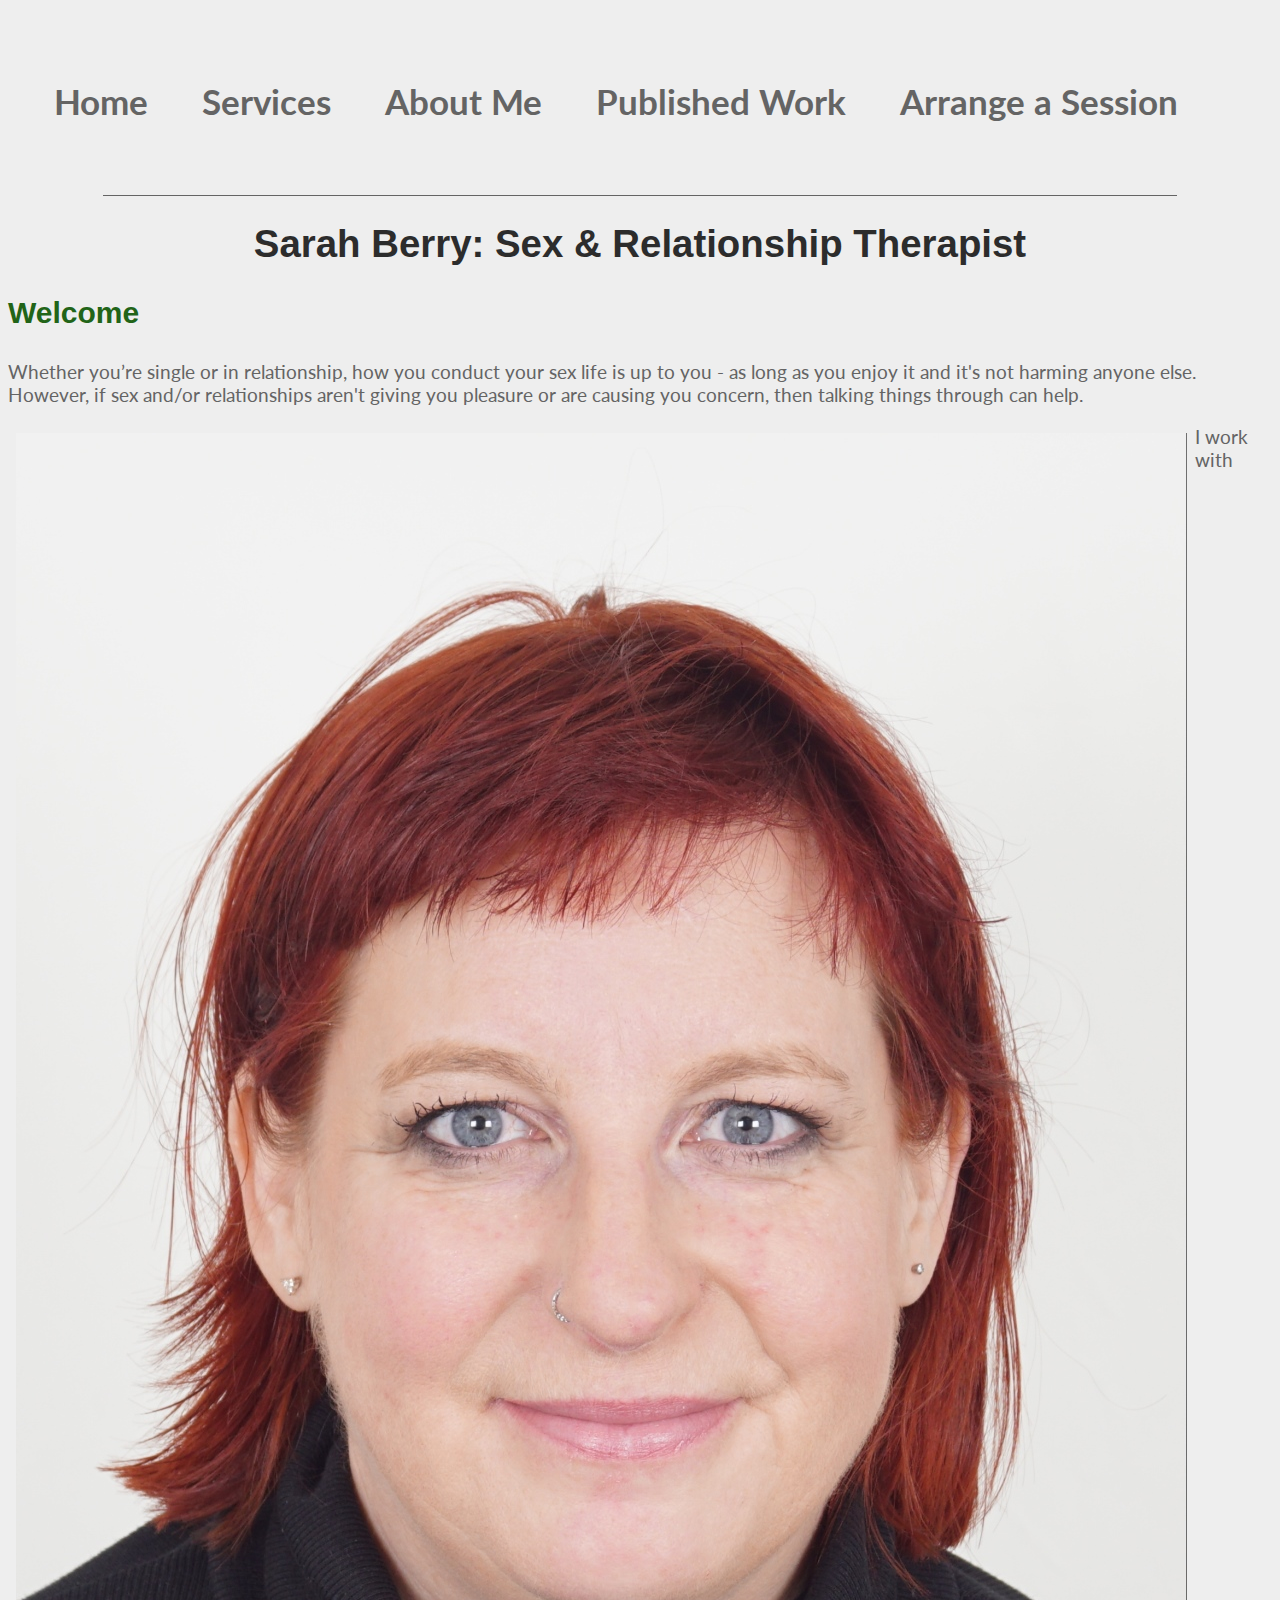
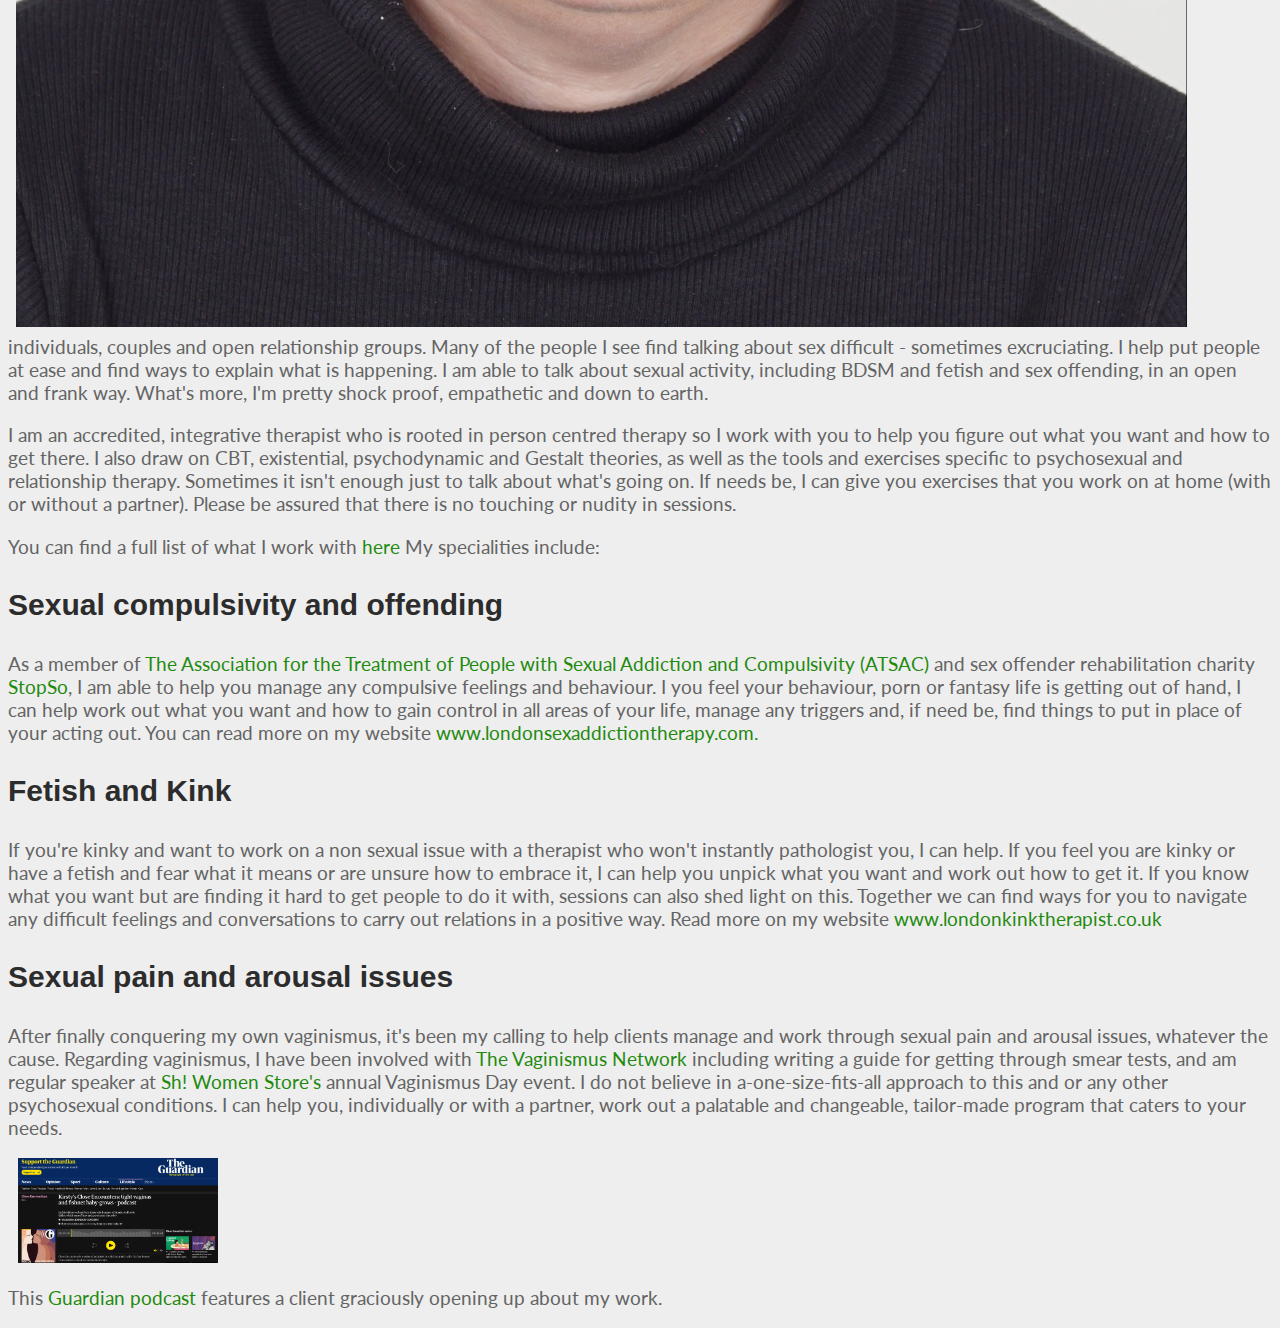
<file: index.html>
<!DOCTYPE html>
<html xmlns="http://www.w3.org/1999/xhtml" lang="en">
<head>
	<title>Sarah Berry: Sex &amp; Relationship Therapist - Sarah Berry: Sex &amp; Relationship therapist</title>
	<meta name="viewport" content="width=device-width, initial-scale=1"> 
	<meta name="description" content="Sarah Berry is a warm, down to earth, qualified sex &amp; relationship therapist. She offers low cost therapy to individuals and couples.  She is kink aware and can work with CBT, psychodynamically and existentially" />
	<meta name="keywords" content="Sarah Berry, sex therapy, relationship therapy, CBT, psychodynamic, person centred, Wimpole Street, Islington, compulsivity, sex addiction, kink, fetish" />
	<meta http-equiv="Content-Type" content="text/html; charset=utf-8" />

	<link rel="stylesheet" href="https://cdn.jsdelivr.net/npm/bootstrap@5.2.3/dist/css/bootstrap.min.css" integrity="sha384-rbsA2VBKQhggwzxH7pPCaAqO46MgnOM80zW1RWuH61DGLwZJEdK2Kadq2F9CUG65" crossorigin="anonymous">
	<link rel="stylesheet" type="text/css" href="css/style.css"/>
	<link rel="preconnect" href="https://fonts.googleapis.com">
	<link rel="preconnect" href="https://fonts.gstatic.com" crossorigin>
	<link href="https://fonts.googleapis.com/css2?family=Lato&display=swap" rel="stylesheet">
	
	
</head>
	
<body>

	  <!-- fixed header -->

	<div class="container-lg" id="home">

		<header class="header">

			<nav class="navbar">
			<ul class="nav-menu mb-0">
				<li class="nav-item">
				<a href="index.html" class="nav-text "><h4>Home</h4></a>
				</li>
				<li class="nav-item">
				<a href="services.html"  class="nav-text "><h4>Services</h4></a>
				</li>
				<li class="nav-item">
				<a href="about.html"  class="nav-text "><h4>About Me</h4></a>
				</li>
				<li class="nav-item">
				<a href="published.html"  class="nav-text "><h4>Published Work</h4></a>
				</li>
				<li class="nav-item">
				<a href="contact.html"  class="nav-text "><h4>Arrange a Session</h4></a>
				</li>
			</ul>
			<div class="hamburger">
				<span class="bar"></span>
				<span class="bar"></span>
				<span class="bar"></span>
			</div>
			</nav>
		</header>

	  <!-- end of fixed header -->

	  <div class="divider"></div>

	  <!-- home section -->
		<section class="home">
			<div>
				<h1 class="main-title m-5">Sarah Berry: Sex & Relationship Therapist</h1>
			</div>
			<div>
				<div>
					<h3 class="page-intro my-3">Welcome</h4>
				</div>
				<p>Whether you’re single or in relationship, how you conduct your sex life is up to you - as long as you enjoy it and it's not harming anyone else. 
					However, if sex and/or relationships aren't giving you pleasure or are causing you concern, then talking things through can help.
				</p>
				<div>
					<div class="col-5 col-sm-4 col-md-3 col-lg-2">
						<img src="img/sarah-berry.jpg" alt="Sarah Berry" class="img-fluid self-photo">
					</div>
					<!-- <div class="px-3"> -->
						<p class="p-1">
							I work with individuals, couples and open relationship groups. Many of the people I see find talking about sex difficult -
							 sometimes excruciating. I help put people at ease and find ways to explain what is happening. I am able to talk about sexual activity, 
							 including BDSM and fetish and sex offending, in an open and frank way. What's more, I'm pretty shock proof, empathetic and down to earth.
						</p>
						<p>
							I am an accredited, integrative therapist who is rooted in person centred therapy so I work with you to help you figure out what you want and 
							how to get there. I also draw on CBT, existential, psychodynamic and Gestalt theories, as well as the tools and exercises specific to psychosexual 
							and relationship therapy. Sometimes it isn't enough just to talk about what's going on. If needs be, I can give you exercises that you work on at 
							home (with or without a partner). Please be assured that there is no touching or nudity in sessions.
						</p>
					<!-- </div> -->
				</div>
				<div class="my-5 main-text">
					<p>
						You can find a full list of what I work with <a href="services.html">here</a> My specialities include:
					</p>
				</div>
				<div class="main-text">
					<h3 class="sub-title">Sexual compulsivity and offending</h3>
					<p>As a member of <a href="" target="_blank">The Association for the Treatment of People with Sexual Addiction and Compulsivity (ATSAC)</a> 
						and sex offender rehabilitation charity <a href="https://stopso.org.uk/" target="_blank">StopSo</a>, I am able to help you manage any compulsive feelings and behaviour. I you feel your behaviour, 
						porn or fantasy life is getting out of hand, I can help work out what you want and how to gain control in all areas of your life, manage any triggers and, if need be, 
						find things to put in place of your acting out. You can read more on my website <a href="https://londonsexaddictiontherapy.com" target="_blank">www.londonsexaddictiontherapy.com.</a> </p>
				</div>
				<div class="main-text my-5">
					<h3 class="sub-title">Fetish and Kink</h3>
					<p>If you're kinky and want to work on a non sexual issue with a therapist who won't instantly pathologist you, I can help. If you feel you are kinky or have a fetish and fear what it means or 
						are unsure how to embrace it, I can help you unpick what you want and work out how to get it. If you know what you want but are finding it hard to get people to do it with, sessions can also shed 
						light on this. Together we can find ways for you to navigate any difficult feelings and conversations to carry out relations in a positive way. Read more on my website <a href="https:londonkinktherapist.co.uk" target="_blank">www.londonkinktherapist.co.uk</a></p>
				</div>
				<div class="main-text my-5">
					<h3 class="sub-title">Sexual pain and arousal issues</h3>
					<p>After finally conquering my own vaginismus, it's been my calling to help clients manage and work through sexual pain and arousal issues, whatever the cause. Regarding vaginismus, I have been involved with 
						<a href="https://thevaginismusnetwork.com/" target="_blank">The Vaginismus Network</a> including writing a guide for getting through smear tests, and am regular speaker at <a href="https://sh-womenstore.com/" target="_blank">Sh! Women Store's</a> annual Vaginismus Day event. I do not believe in a-one-size-fits-all approach 
						to this and or any other psychosexual conditions. I can help you, individually or with a partner, work out a palatable and changeable, tailor-made program that caters to your needs. 
					</p>
					<div class="d-flex justify-content-center my-3">
						<a href="https://www.theguardian.com/lifeandstyle/audio/2016/jul/19/tight-vaginas-close-encounters-sex-podcast?CMP=Share_iOSApp_Other" target="_blank"><img src="img/guardian.png" class="guardian-img"/></a>
					</div>
					<p>
						This <a href="https://www.theguardian.com/lifeandstyle/audio/2016/jul/19/tight-vaginas-close-encounters-sex-podcast?CMP=Share_iOSApp_Other" target="_blank">Guardian podcast</a>
						features a client graciously opening up about my work.
					</p>
				</div>
			</div>

		</section>

	</div>


	<script src="https://cdn.jsdelivr.net/npm/bootstrap@5.2.3/dist/js/bootstrap.bundle.min.js" integrity="sha384-kenU1KFdBIe4zVF0s0G1M5b4hcpxyD9F7jL+jjXkk+Q2h455rYXK/7HAuoJl+0I4" crossorigin="anonymous"></script>
	<script type="text/javascript" src="index.js"></script>
	<script>
	(function(i,s,o,g,r,a,m){i['GoogleAnalyticsObject']=r;i[r]=i[r]||function(){
	(i[r].q=i[r].q||[]).push(arguments)},i[r].l=1*new Date();a=s.createElement(o),
	m=s.getElementsByTagName(o)[0];a.async=1;a.src=g;m.parentNode.insertBefore(a,m)
	})(window,document,'script','//www.google-analytics.com/analytics.js','ga');

	ga('create', 'UA-10064736-28', 'sarahberrytherapy.co.uk');
	ga('send', 'pageview');

	</script>
</body>
</html>
</file>
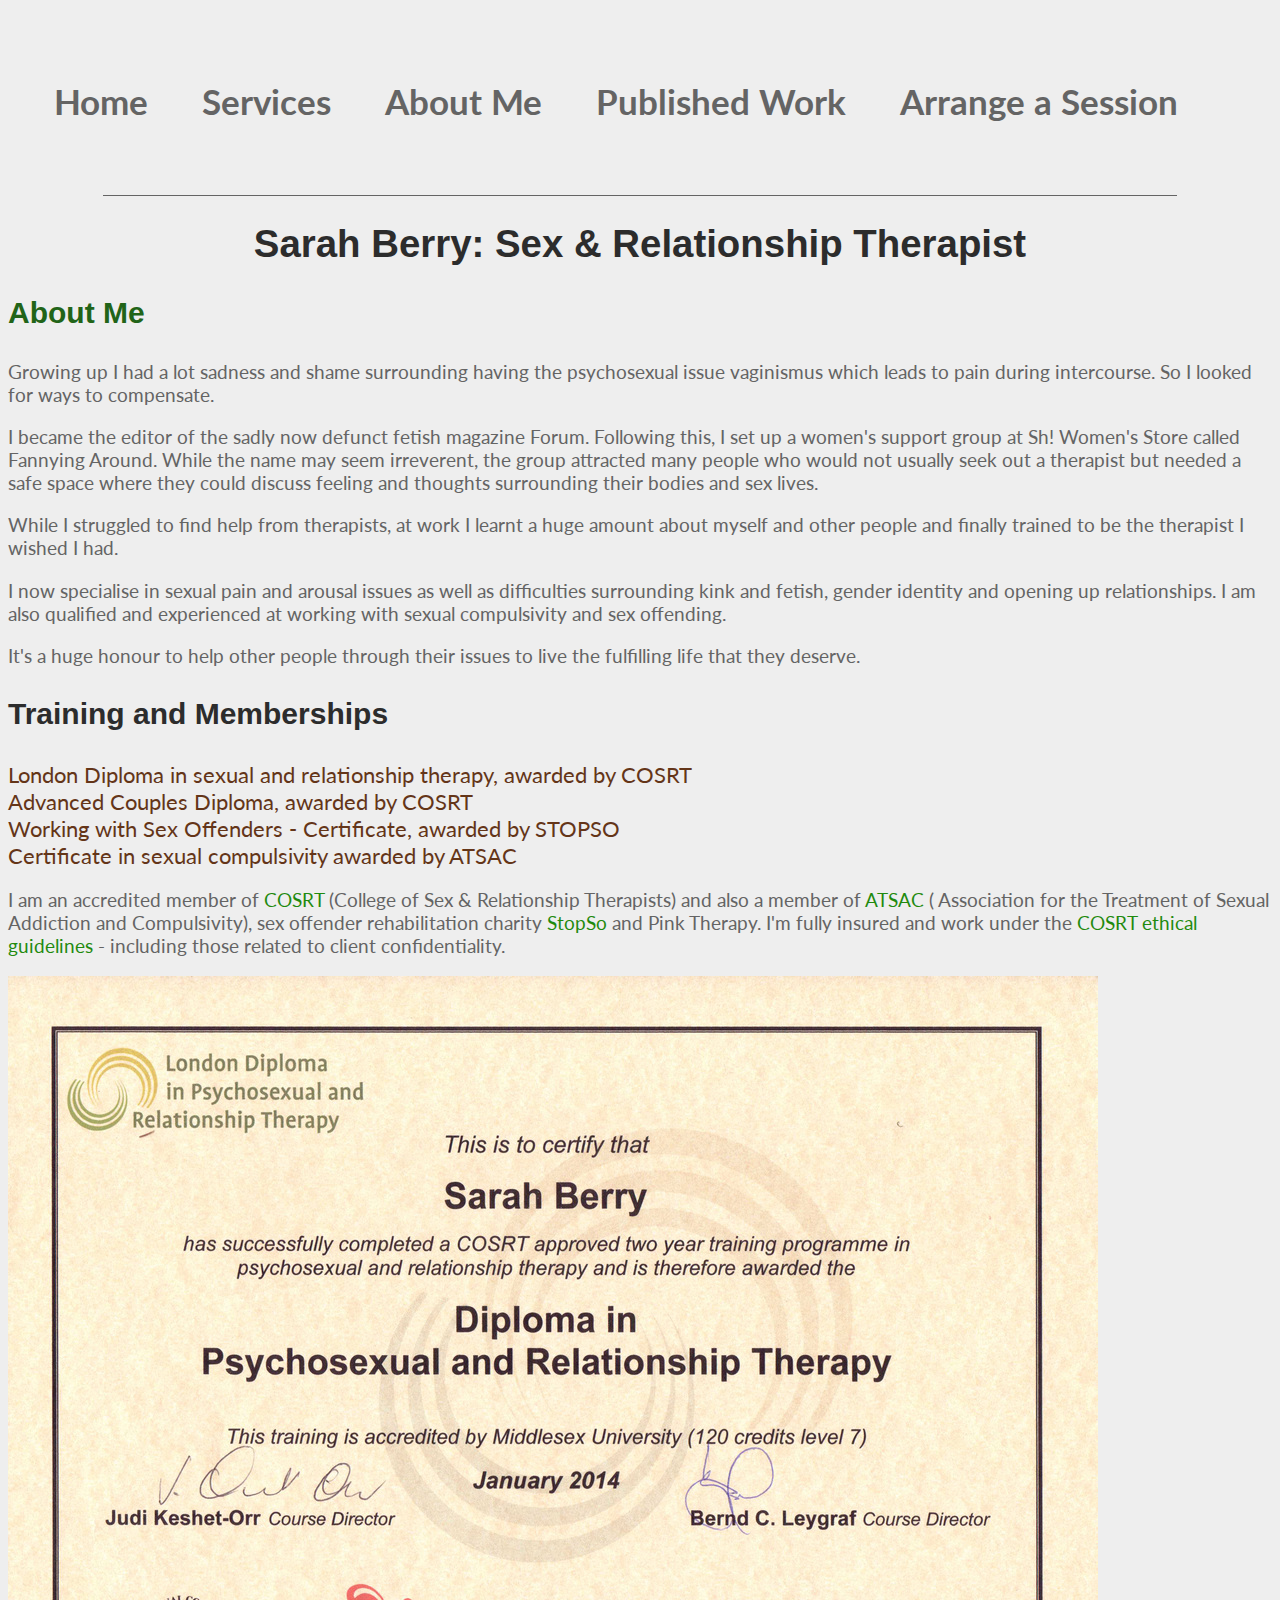
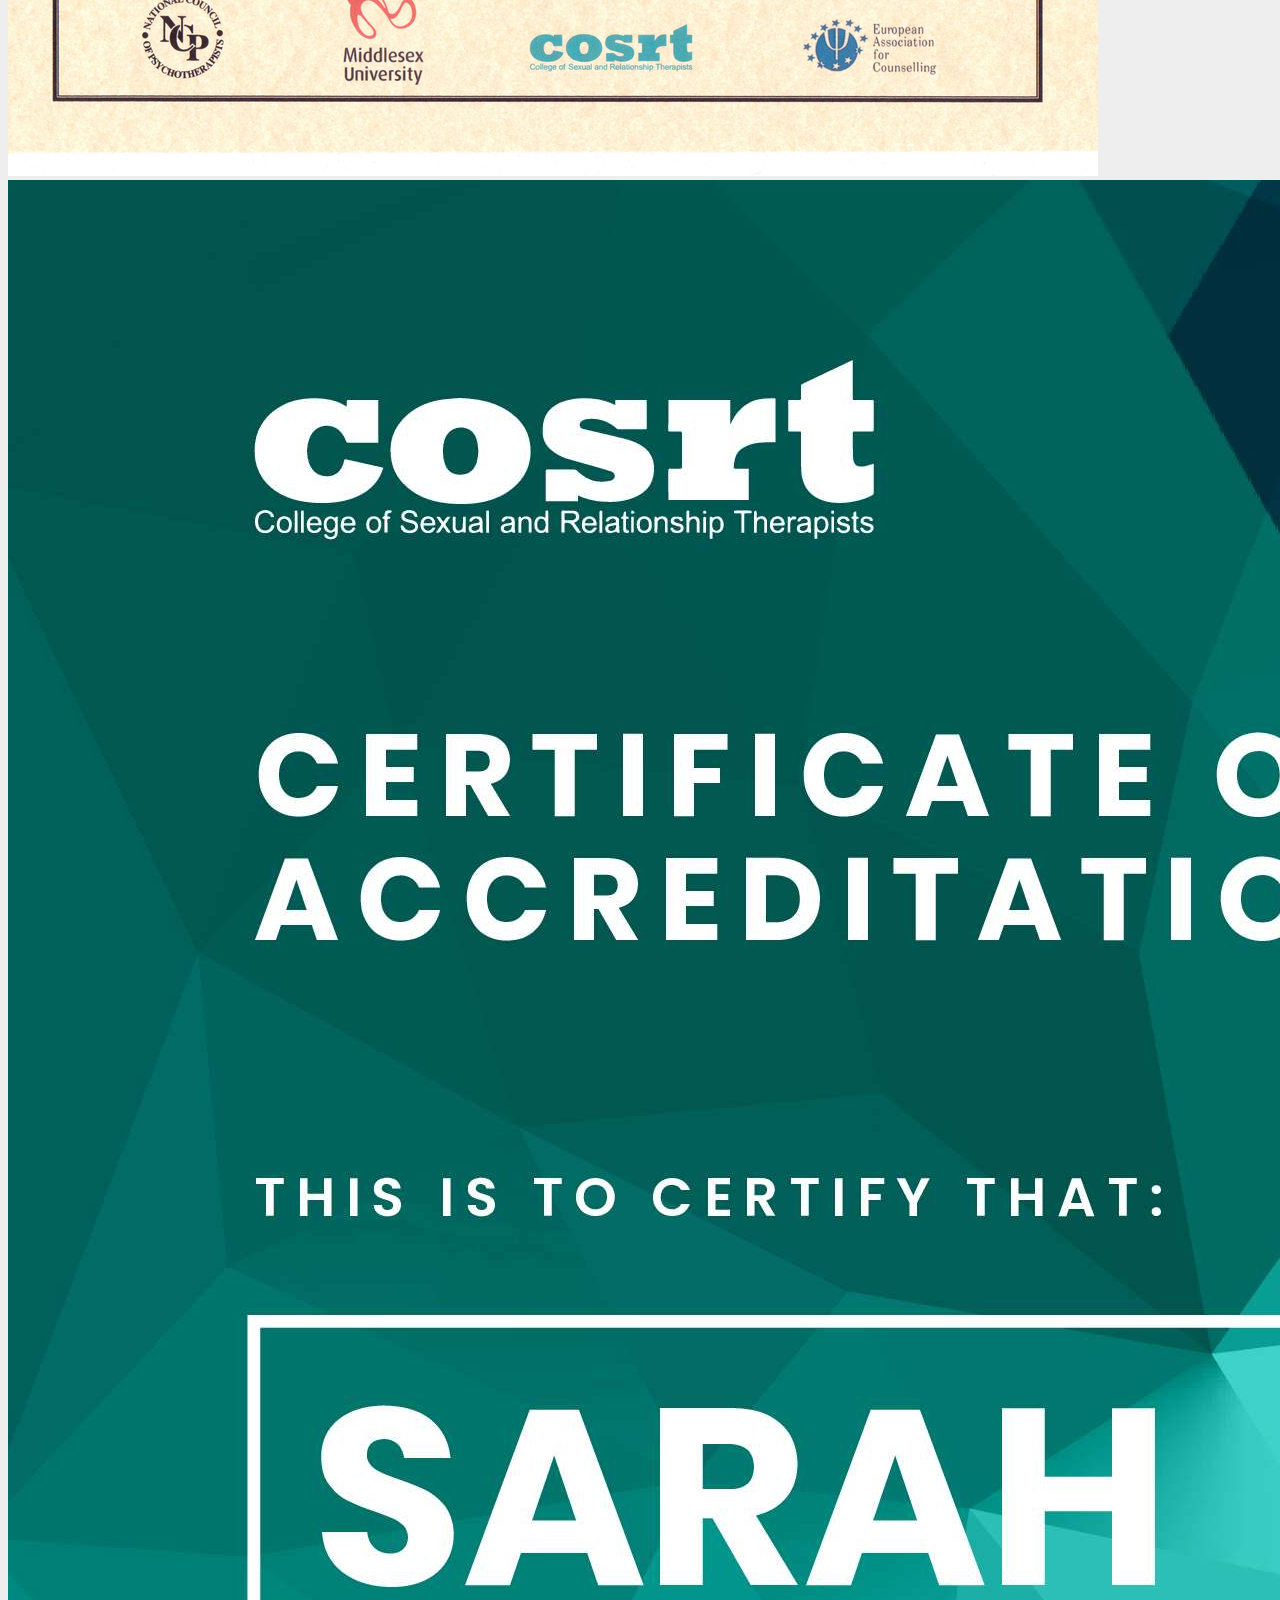
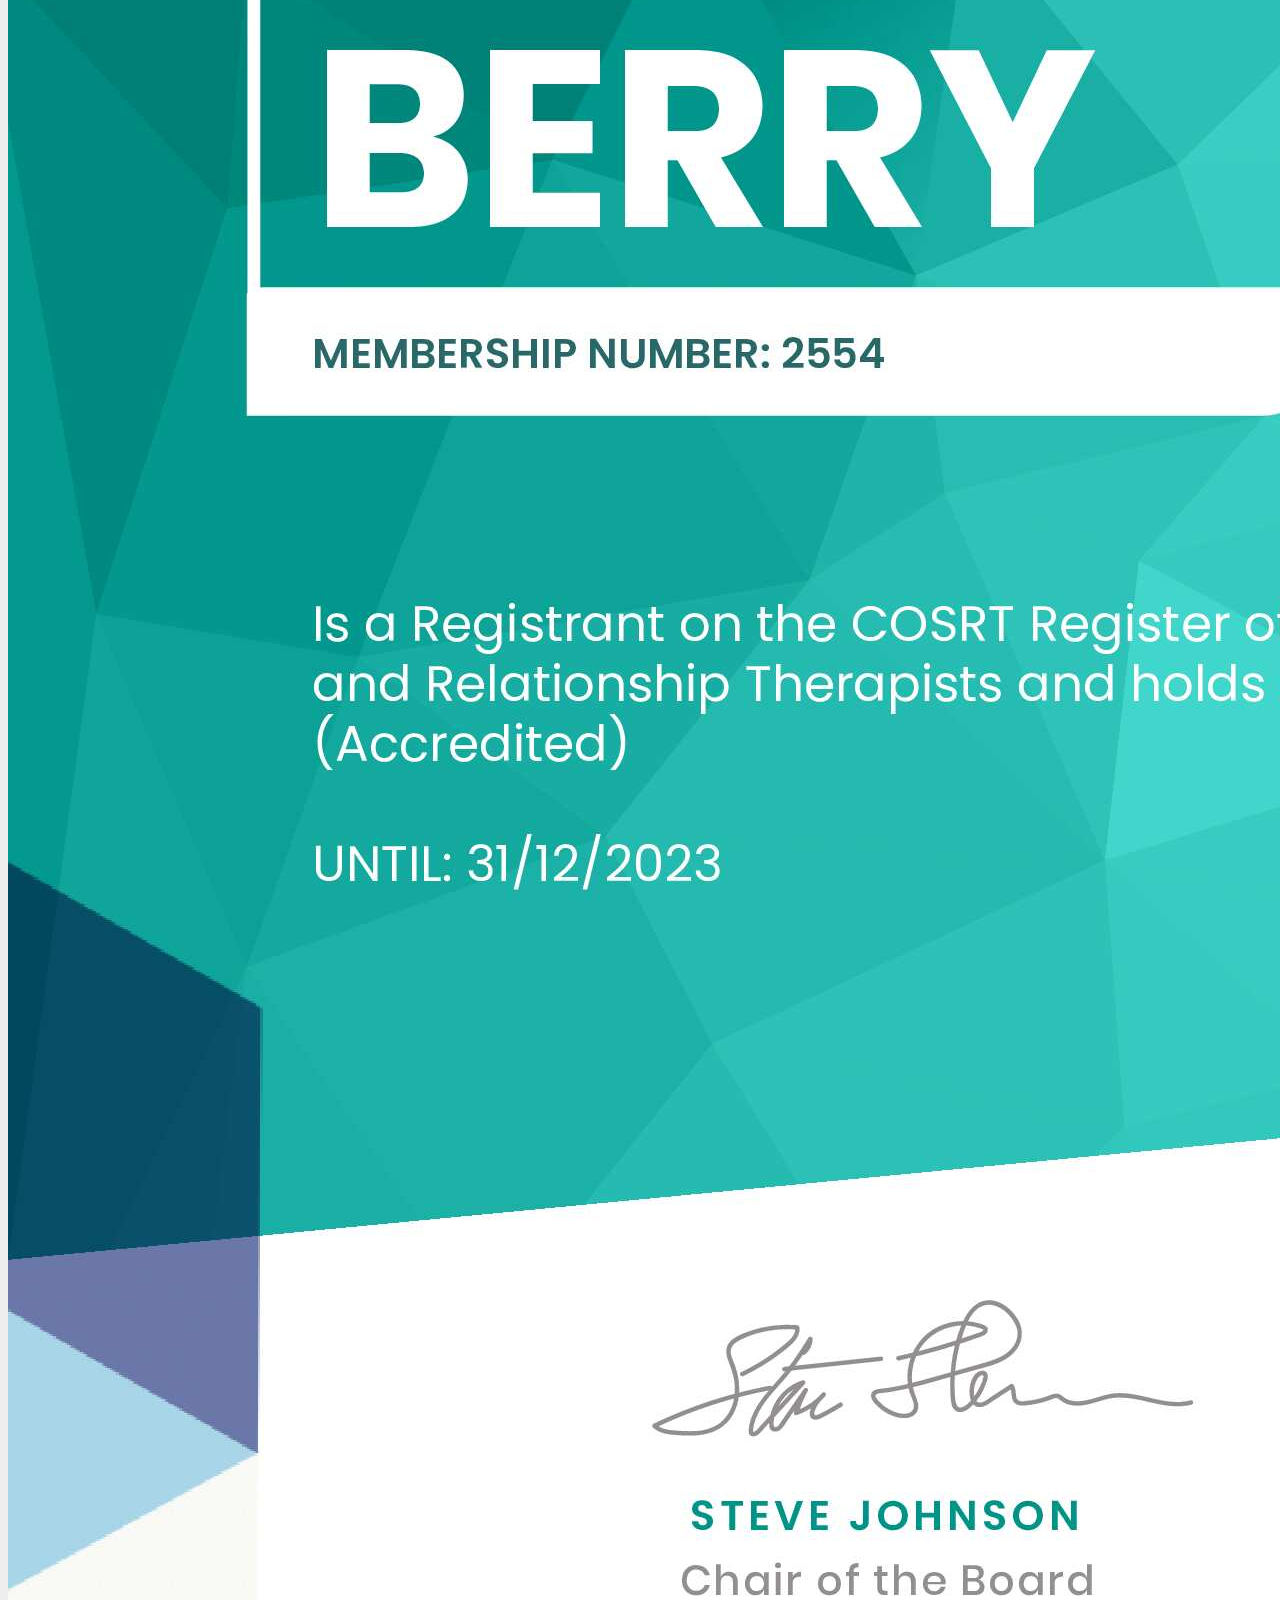
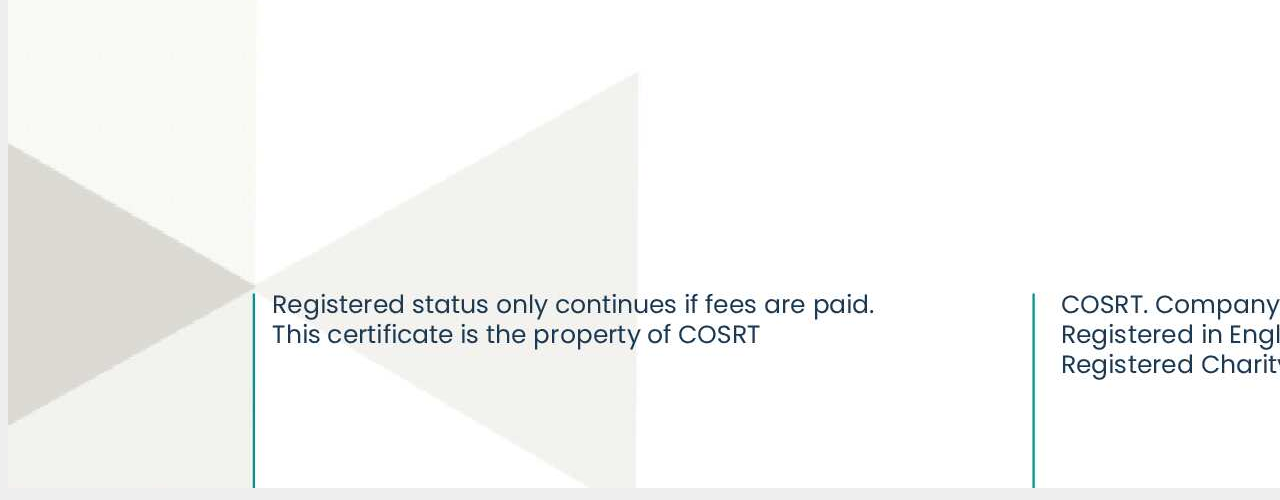
<file: about.html>
<!DOCTYPE html>
<html xmlns="http://www.w3.org/1999/xhtml" lang="en">
<head>
	<title>Sarah Berry: Sex &amp; Relationship Therapist - Sarah Berry: Sex &amp; Relationship therapist</title>
	<meta name="viewport" content="width=device-width, initial-scale=1"> 
	<meta name="description" content="Sarah Berry is a warm, down to earth, qualified sex &amp; relationship therapist. She offers low cost therapy to individuals and couples.  She is kink aware and can work with CBT, psychodynamically and existentially" />
	<meta name="keywords" content="Sarah Berry, sex therapy, relationship therapy, CBT, psychodynamic, person centred, Wimpole Street, Islington, compulsivity, sex addiction, kink, fetish" />
	<meta http-equiv="Content-Type" content="text/html; charset=utf-8" />

	<link rel="stylesheet" href="https://cdn.jsdelivr.net/npm/bootstrap@5.2.3/dist/css/bootstrap.min.css" integrity="sha384-rbsA2VBKQhggwzxH7pPCaAqO46MgnOM80zW1RWuH61DGLwZJEdK2Kadq2F9CUG65" crossorigin="anonymous">
	<link rel="stylesheet" type="text/css" href="css/style.css"/>
	<link rel="preconnect" href="https://fonts.googleapis.com">
	<link rel="preconnect" href="https://fonts.gstatic.com" crossorigin>
	<link href="https://fonts.googleapis.com/css2?family=Lato&display=swap" rel="stylesheet">
	
	
</head>
	<body>
		  <!-- fixed header -->

		<div class="container-lg" id="home">

			<header class="header">
	
				<nav class="navbar">
					<ul class="nav-menu mb-0">
						<li class="nav-item">
							<a href="index.html" class="nav-text "><h4>Home</h4></a>
						</li>
						<li class="nav-item">
							<a href="services.html"  class="nav-text "><h4>Services</h4></a>
						</li>
						<li class="nav-item">
							<a href="about.html"  class="nav-text "><h4>About Me</h4></a>
						</li>
						<li class="nav-item">
							<a href="published.html"  class="nav-text "><h4>Published Work</h4></a>
						</li>
						<li class="nav-item">
							<a href="contact.html"  class="nav-text "><h4>Arrange a Session</h4></a>
						</li>
					</ul>
					<div class="hamburger">
						<span class="bar"></span>
						<span class="bar"></span>
						<span class="bar"></span>
					</div>
				</nav>
			</header>
	
		  <!-- end of fixed header -->
	
		  <div class="divider"></div>
                
		 <!-- about section -->

		 <section class="home">
			<div>
				<h1 class="main-title m-5">Sarah Berry: Sex & Relationship Therapist</h1>
			</div>
			<div>
				<h3 class="page-intro my-3">About Me</h4>
			</div>
			<div class="mb-3">
				<p>
					Growing up I had a lot sadness and shame surrounding having the psychosexual issue vaginismus 
					which leads to pain during intercourse. So I looked for ways to compensate.
				</p>
				<p>
					I became the editor of the sadly now defunct fetish magazine Forum. Following this, I set up a women's 
					support group at Sh! Women's Store called Fannying Around. While the name may seem irreverent, 
					the group attracted many people who would not usually seek out a therapist but needed a safe space where 
					they could discuss feeling and thoughts surrounding their bodies and sex lives.
				</p>
				<p>
					While I struggled to find help from therapists, at work I learnt a huge amount about myself and other people 
					and finally trained to be the therapist I wished I had.
				</p>
				<p>
					I now specialise in sexual pain and arousal issues as well as difficulties surrounding kink and fetish, gender 
					identity and opening up relationships. I am also qualified and experienced at working with sexual compulsivity 
					and sex offending.
				</p>
				<p>
					It's a huge honour to help other people through their issues to live the fulfilling life that they deserve.
				</p>
			</div>
			<div>
				<h3 class="sub-title my-5">Training and Memberships</h3>
			</div>
			<div>
				<ul class="p-0 main-text">
					<li class="mb-3 word-highlight">
						London Diploma in sexual and relationship therapy, awarded by COSRT
					</li>
					<li class="mb-3 word-highlight">
						Advanced Couples Diploma, awarded by COSRT
					</li>
					<li class="mb-3 word-highlight">
						Working with Sex Offenders - Certificate, awarded by STOPSO
					</li>
					<li class="mb-5 word-highlight">
						Certificate in sexual compulsivity awarded by ATSAC
					</li>
				</ul>
				<p class="main-text mt-5">
					I am an accredited member of <a href="https://cosrt.org.uk" target="_blank">COSRT</a> (College of Sex & Relationship Therapists) 
					and also a member of <a href="https://atsac.co.uk/" target="_blank">ATSAC</a> ( Association for the Treatment of Sexual Addiction and Compulsivity), 
					sex offender rehabilitation charity <a href="https://stopso.org.uk/" target="_blank">StopSo</a> and <a href="https://pinktherapy.mobi/"></a>Pink Therapy.</a> I'm fully insured and work under the 
					<a href="https://www.bacp.co.uk/ethical_framework/" target="_blank">COSRT ethical guidelines</a> - including those related to client confidentiality.
				</p>
			</div>
			<div class="d-flex justify-content-around my-5">
				<div class="col-4">
					<img src="img/diploma.jpg" alt="Sarah Berry" class="img-fluid" />
				</div>
				<div class="col-3">
					<img src="img/corst_cert.jpg" alt="Sarah Berry" class="img-fluid" />
				</div>
			</div>
		</section>

		<script src="https://cdn.jsdelivr.net/npm/bootstrap@5.2.3/dist/js/bootstrap.bundle.min.js" integrity="sha384-kenU1KFdBIe4zVF0s0G1M5b4hcpxyD9F7jL+jjXkk+Q2h455rYXK/7HAuoJl+0I4" crossorigin="anonymous"></script>
		<script type="text/javascript" src="index.js"></script>
		<script>
			(function(i,s,o,g,r,a,m){i['GoogleAnalyticsObject']=r;i[r]=i[r]||function(){
			(i[r].q=i[r].q||[]).push(arguments)},i[r].l=1*new Date();a=s.createElement(o),
			m=s.getElementsByTagName(o)[0];a.async=1;a.src=g;m.parentNode.insertBefore(a,m)
			})(window,document,'script','//www.google-analytics.com/analytics.js','ga');

			ga('create', 'UA-10064736-28', 'sarahberrytherapy.co.uk');
			ga('send', 'pageview');

		</script>
	</body>
</html>
</file>
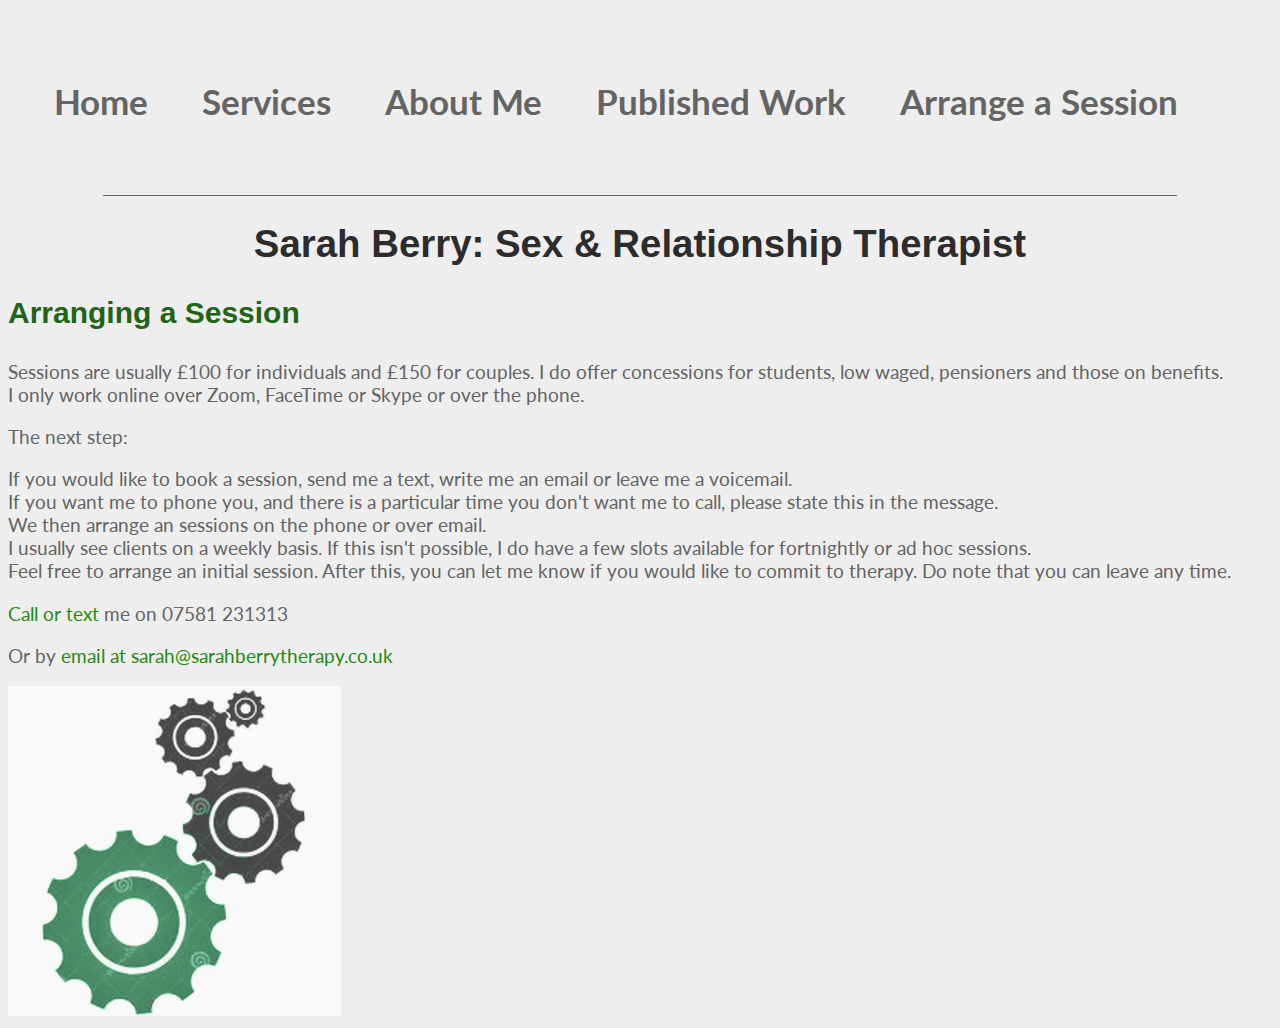
<file: arrange.html>
<!DOCTYPE html>
<html xmlns="http://www.w3.org/1999/xhtml" lang="en">
<head>
	<title>Sarah Berry: Sex &amp; Relationship Therapist - Sarah Berry: Sex &amp; Relationship therapist</title>
	<meta name="viewport" content="width=device-width, initial-scale=1"> 
	<meta name="description" content="Sarah Berry is a warm, down to earth, qualified sex &amp; relationship therapist. She offers low cost therapy to individuals and couples.  She is kink aware and can work with CBT, psychodynamically and existentially" />
	<meta name="keywords" content="Sarah Berry, sex therapy, relationship therapy, CBT, psychodynamic, person centred, Wimpole Street, Islington, compulsivity, sex addiction, kink, fetish" />
	<meta http-equiv="Content-Type" content="text/html; charset=utf-8" />

	<link rel="stylesheet" href="https://cdn.jsdelivr.net/npm/bootstrap@5.2.3/dist/css/bootstrap.min.css" integrity="sha384-rbsA2VBKQhggwzxH7pPCaAqO46MgnOM80zW1RWuH61DGLwZJEdK2Kadq2F9CUG65" crossorigin="anonymous">
	<link rel="stylesheet" type="text/css" href="css/style.css"/>
	<link rel="preconnect" href="https://fonts.googleapis.com">
	<link rel="preconnect" href="https://fonts.gstatic.com" crossorigin>
	<link href="https://fonts.googleapis.com/css2?family=Lato&display=swap" rel="stylesheet">
	
	
</head>
	
<body>

	  <!-- fixed header -->

	<div class="container-lg" id="home">

		<header class="header">

			<nav class="navbar">
			<ul class="nav-menu mb-0">
				<li class="nav-item">
				<a href="index.html" class="nav-text "><h4>Home</h4></a>
				</li>
				<li class="nav-item">
				<a href="services.html"  class="nav-text "><h4>Services</h4></a>
				</li>
				<li class="nav-item">
				<a href="about.html"  class="nav-text "><h4>About Me</h4></a>
				</li>
				<li class="nav-item">
				<a href="published.html"  class="nav-text "><h4>Published Work</h4></a>
				</li>
				<li class="nav-item">
				<a href="arrange.html"  class="nav-text "><h4>Arrange a Session</h4></a>
				</li>
			</ul>
			<div class="hamburger">
				<span class="bar"></span>
				<span class="bar"></span>
				<span class="bar"></span>
			</div>
			</nav>
		</header>

	  <!-- end of fixed header -->

	  <div class="divider"></div>

	  <!-- home section -->
		<section class="home">
			<div>
				<h1 class="main-title m-5">Sarah Berry: Sex & Relationship Therapist</h1>
			</div>
			<div>
				<div>
					<h3 class="page-intro my-3">Arranging a Session</h4>
				</div>
				<div class="my-5">
					<p>Sessions are usually £100 for individuals and £150 for couples.
						I do offer concessions for students, low waged, pensioners and those on benefits.<br />
						I only work online over Zoom, FaceTime or Skype or over the phone.
					</p>
				</div>
				<div>
					<p>The next step:</p>
					<ul class="my-3">
						<li class="mb-3">
							If you would like to book a session, send me a text, write me an email or leave me a voicemail. 
						</li>
						<li class="mb-3">
							If you want me to phone you, and there is a particular time you don't want me to call, please state this in the message.
						</li>
						<li class="mb-3">
							We then arrange an sessions on the phone or over email.
						</li>
						<li class="mb-3">
							I usually see clients on a weekly basis. If this isn't possible, I do have a few slots available for fortnightly or ad hoc sessions.
						</li>
						<li class="mb-3">
							Feel free to arrange an initial session. After this, you can let me know if you would like to commit to therapy. Do note that you can leave any time.
						</li>
					</ul>
				</div>
				<div class="mt-5 main-text">
					<p><span class="highlight-green">Call or text</span> me on 07581 231313</p>
					<p>Or by <a href="mailto:sarah@sarahberrytherapy.co.uk">email at sarah@sarahberrytherapy.co.uk</a> </p>
				</div>
				<div class="d-flex justify-content-center mt-5">
					<div class="col-5">
						<img src="img/cogs2.jpg" alt="cogs" class="img-fluid img-cogs">
					</div>
				</div>
			</div>
		</section>
	</div>

	<script src="https://cdn.jsdelivr.net/npm/bootstrap@5.2.3/dist/js/bootstrap.bundle.min.js" integrity="sha384-kenU1KFdBIe4zVF0s0G1M5b4hcpxyD9F7jL+jjXkk+Q2h455rYXK/7HAuoJl+0I4" crossorigin="anonymous"></script>
	<script type="text/javascript" src="index.js"></script>
	<script>
		(function(i,s,o,g,r,a,m){i['GoogleAnalyticsObject']=r;i[r]=i[r]||function(){
		(i[r].q=i[r].q||[]).push(arguments)},i[r].l=1*new Date();a=s.createElement(o),
		m=s.getElementsByTagName(o)[0];a.async=1;a.src=g;m.parentNode.insertBefore(a,m)
		})(window,document,'script','//www.google-analytics.com/analytics.js','ga');

		ga('create', 'UA-10064736-28', 'sarahberrytherapy.co.uk');
		ga('send', 'pageview');
	</script>
</body>
</html>
</file>
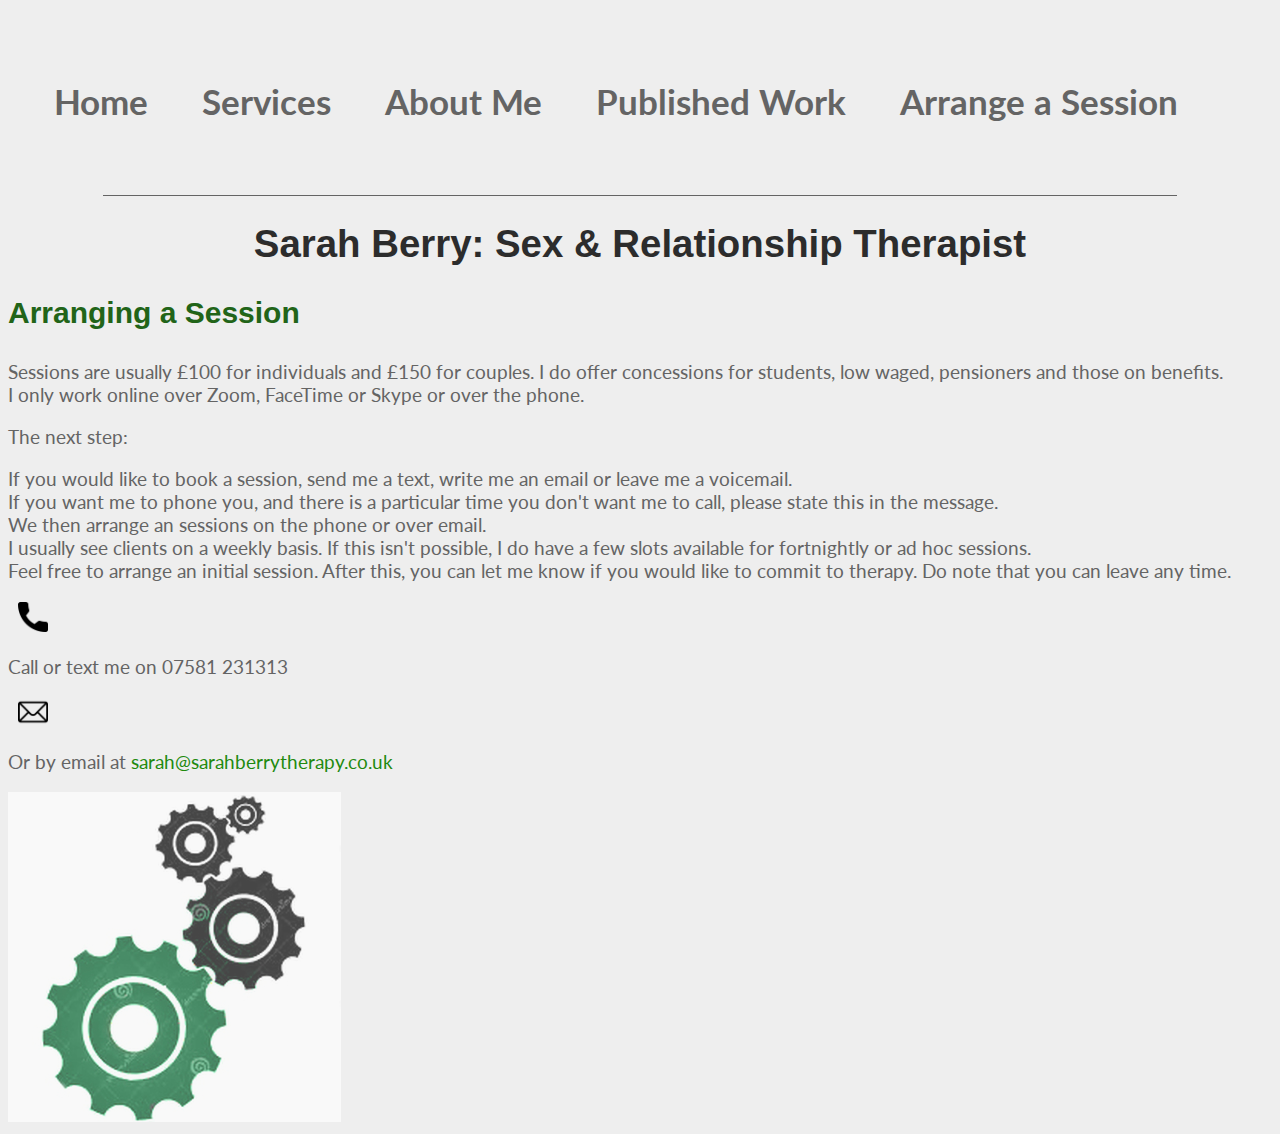
<file: contact.html>
<!DOCTYPE html>
<html xmlns="http://www.w3.org/1999/xhtml" lang="en">
<head>
	<title>Sarah Berry: Sex &amp; Relationship Therapist - Sarah Berry: Sex &amp; Relationship therapist</title>
	<meta name="viewport" content="width=device-width, initial-scale=1"> 
	<meta name="description" content="Sarah Berry is a warm, down to earth, qualified sex &amp; relationship therapist. She offers low cost therapy to individuals and couples.  She is kink aware and can work with CBT, psychodynamically and existentially" />
	<meta name="keywords" content="Sarah Berry, sex therapy, relationship therapy, CBT, psychodynamic, person centred, Wimpole Street, Islington, compulsivity, sex addiction, kink, fetish" />
	<meta http-equiv="Content-Type" content="text/html; charset=utf-8" />

	<link rel="stylesheet" href="https://cdn.jsdelivr.net/npm/bootstrap@5.2.3/dist/css/bootstrap.min.css" integrity="sha384-rbsA2VBKQhggwzxH7pPCaAqO46MgnOM80zW1RWuH61DGLwZJEdK2Kadq2F9CUG65" crossorigin="anonymous">
	<link rel="stylesheet" type="text/css" href="css/style.css"/>
	<link rel="preconnect" href="https://fonts.googleapis.com">
	<link rel="preconnect" href="https://fonts.gstatic.com" crossorigin>
	<link href="https://fonts.googleapis.com/css2?family=Lato&display=swap" rel="stylesheet">
	
	
</head>
	
<body>

	  <!-- fixed header -->

	<div class="container-lg" id="home">

		<header class="header">

			<nav class="navbar">
			<ul class="nav-menu mb-0">
				<li class="nav-item">
				<a href="index.html" class="nav-text "><h4>Home</h4></a>
				</li>
				<li class="nav-item">
				<a href="services.html"  class="nav-text "><h4>Services</h4></a>
				</li>
				<li class="nav-item">
				<a href="about.html"  class="nav-text "><h4>About Me</h4></a>
				</li>
				<li class="nav-item">
				<a href="published.html"  class="nav-text "><h4>Published Work</h4></a>
				</li>
				<li class="nav-item">
				<a href="contact.html"  class="nav-text "><h4>Arrange a Session</h4></a>
				</li>
			</ul>
			<div class="hamburger">
				<span class="bar"></span>
				<span class="bar"></span>
				<span class="bar"></span>
			</div>
			</nav>
		</header>

	  <!-- end of fixed header -->

	  <div class="divider"></div>

	  <!-- home section -->
		<section class="home">
			<div>
				<h1 class="main-title m-5">Sarah Berry: Sex & Relationship Therapist</h1>
			</div>
			<div>
				<div>
					<h3 class="page-intro my-3">Arranging a Session</h4>
				</div>
				<div class="my-5">
					<p>Sessions are usually £100 for individuals and £150 for couples.
						I do offer concessions for students, low waged, pensioners and those on benefits.<br />
						I only work online over Zoom, FaceTime or Skype or over the phone.
					</p>
				</div>
				<div>
					<p>The next step:</p>
					<ul class="my-3">
						<li class="mb-3">
							If you would like to book a session, send me a text, write me an email or leave me a voicemail. 
						</li>
						<li class="mb-3">
							If you want me to phone you, and there is a particular time you don't want me to call, please state this in the message.
						</li>
						<li class="mb-3">
							We then arrange an sessions on the phone or over email.
						</li>
						<li class="mb-3">
							I usually see clients on a weekly basis. If this isn't possible, I do have a few slots available for fortnightly or ad hoc sessions.
						</li>
						<li class="mb-3">
							Feel free to arrange an initial session. After this, you can let me know if you would like to commit to therapy. Do note that you can leave any time.
						</li>
					</ul>
				</div>
				<div class="mt-5 main-text">
					<div class="d-flex">
						<img src="img/call.png" class="contact-icon" /><p class="align-content-center">Call or text me on 07581 231313</p>
					</div>
					<div class="d-flex">
						<img src="img/mail.png" class="contact-icon" /><p class="align-content-center">Or by email at <a href="mailto:sarah@sarahberrytherapy.co.uk">sarah@sarahberrytherapy.co.uk</a> </p>
					</div>
				</div>
				<div class="d-flex justify-content-center mt-5">
					<div class="col-5">
						<img src="img/cogs2.jpg" alt="cogs" class="img-fluid img-cogs">
					</div>
				</div>
			</div>
		</section>
	</div>

	<script src="https://cdn.jsdelivr.net/npm/bootstrap@5.2.3/dist/js/bootstrap.bundle.min.js" integrity="sha384-kenU1KFdBIe4zVF0s0G1M5b4hcpxyD9F7jL+jjXkk+Q2h455rYXK/7HAuoJl+0I4" crossorigin="anonymous"></script>
	<script type="text/javascript" src="index.js"></script>
	<script>
		(function(i,s,o,g,r,a,m){i['GoogleAnalyticsObject']=r;i[r]=i[r]||function(){
		(i[r].q=i[r].q||[]).push(arguments)},i[r].l=1*new Date();a=s.createElement(o),
		m=s.getElementsByTagName(o)[0];a.async=1;a.src=g;m.parentNode.insertBefore(a,m)
		})(window,document,'script','//www.google-analytics.com/analytics.js','ga');

		ga('create', 'UA-10064736-28', 'sarahberrytherapy.co.uk');
		ga('send', 'pageview');
	</script>
</body>
</html>
</file>
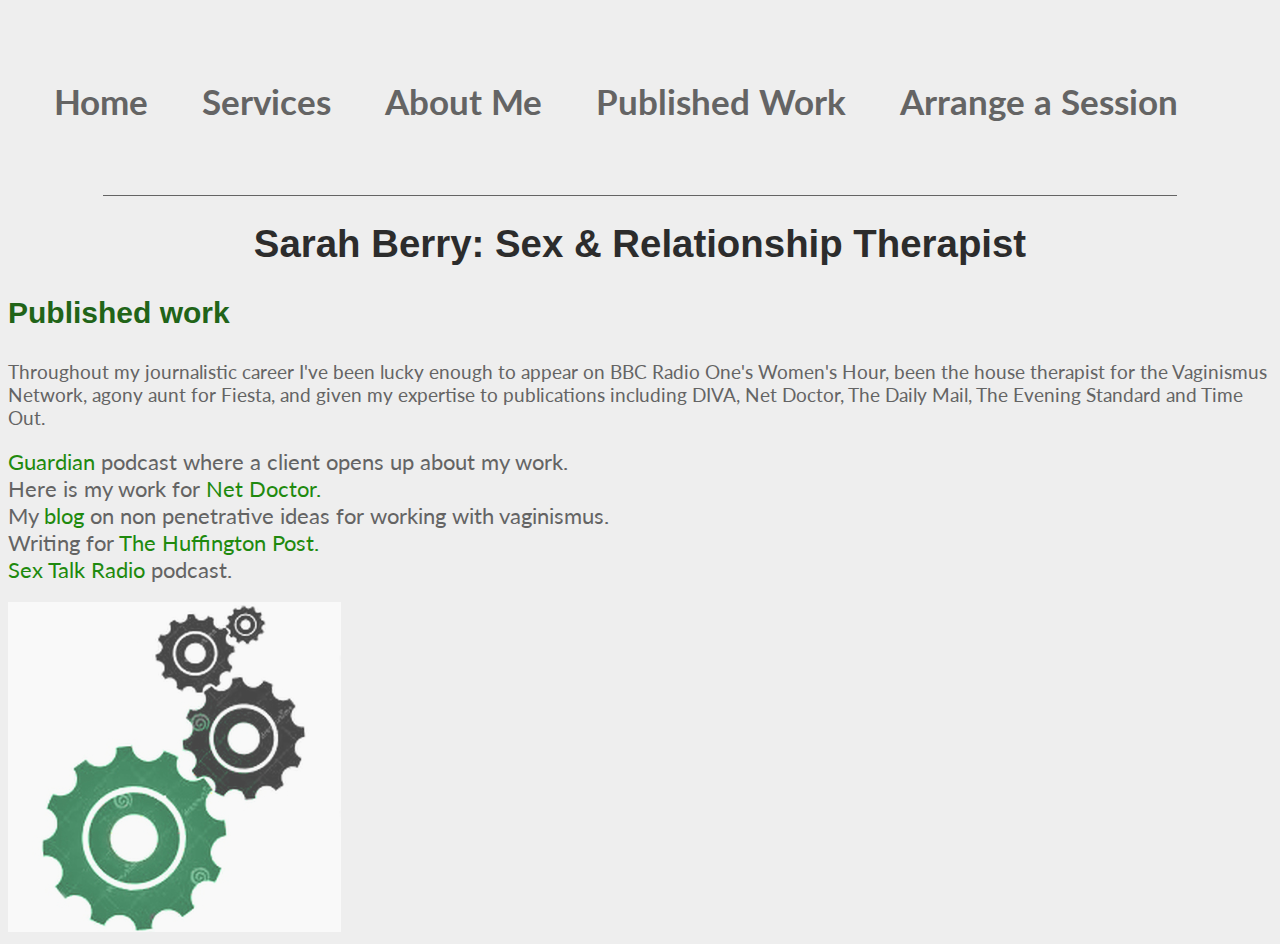
<file: published.html>
<!DOCTYPE html>
<html xmlns="http://www.w3.org/1999/xhtml" lang="en">
<head>
	<title>Sarah Berry: Sex &amp; Relationship Therapist - Sarah Berry: Sex &amp; Relationship therapist</title>
	<meta name="viewport" content="width=device-width, initial-scale=1"> 
	<meta name="description" content="Sarah Berry is a warm, down to earth, qualified sex &amp; relationship therapist. She offers low cost therapy to individuals and couples.  She is kink aware and can work with CBT, psychodynamically and existentially" />
	<meta name="keywords" content="Sarah Berry, sex therapy, relationship therapy, CBT, psychodynamic, person centred, Wimpole Street, Islington, compulsivity, sex addiction, kink, fetish" />
	<meta http-equiv="Content-Type" content="text/html; charset=utf-8" />

	<link rel="stylesheet" href="https://cdn.jsdelivr.net/npm/bootstrap@5.2.3/dist/css/bootstrap.min.css" integrity="sha384-rbsA2VBKQhggwzxH7pPCaAqO46MgnOM80zW1RWuH61DGLwZJEdK2Kadq2F9CUG65" crossorigin="anonymous">
	<link rel="stylesheet" type="text/css" href="css/style.css"/>
	<link rel="preconnect" href="https://fonts.googleapis.com">
	<link rel="preconnect" href="https://fonts.gstatic.com" crossorigin>
	<link href="https://fonts.googleapis.com/css2?family=Lato&display=swap" rel="stylesheet">
	
	
</head>
	
<body>

	  <!-- fixed header -->

	<div class="container-lg" id="home">

		<header class="header">

			<nav class="navbar">
			<ul class="nav-menu mb-0">
				<li class="nav-item">
				<a href="index.html" class="nav-text "><h4>Home</h4></a>
				</li>
				<li class="nav-item">
				<a href="services.html"  class="nav-text "><h4>Services</h4></a>
				</li>
				<li class="nav-item">
				<a href="about.html"  class="nav-text "><h4>About Me</h4></a>
				</li>
				<li class="nav-item">
				<a href="published.html"  class="nav-text "><h4>Published Work</h4></a>
				</li>
				<li class="nav-item">
				<a href="contact.html"  class="nav-text "><h4>Arrange a Session</h4></a>
				</li>
			</ul>
			<div class="hamburger">
				<span class="bar"></span>
				<span class="bar"></span>
				<span class="bar"></span>
			</div>
			</nav>
		</header>

	  <!-- end of fixed header -->

	  <div class="divider"></div>

	  <!-- home section -->
		<section class="home">
			<div>
				<h1 class="main-title m-5">Sarah Berry: Sex & Relationship Therapist</h1>
			</div>
			<div>
				<div>
					<h3 class="page-intro my-3">Published work</h4>
				</div>
                <p class="my-3">
                    Throughout my journalistic career I've been lucky enough to appear on BBC Radio One's 
                    Women's Hour, been the house therapist for the Vaginismus Network, agony aunt for Fiesta, 
                    and given my expertise to publications including DIVA, Net Doctor, The Daily Mail, 
                    The Evening Standard and Time Out.
                </p>
            </div>
            <ul class="my-5 p-0 main-text" >
                <li class="mb-3">
                    <a href="https://www.theguardian.com/lifeandstyle/audio/2016/jul/19/tight-vaginas-close-encounters-sex-podcast?CMP=Share_iOSApp_Other" target="_blank">Guardian</a> podcast where a client opens up about my work.
                </li>
                <li class="mb-3">
                    Here is my work for <a href="https://www.netdoctor.co.uk/author/221801/sarah-berry/" target="_blank">Net Doctor.</a>
                </li>
                <li class="mb-3">
                    My <a href="https://www.thevaginismusnetwork.com/blog/2017/12/30/guest-post-exploring-your-vagina-without-going-up-it" target="_blank">blog</a> on non penetrative ideas for working with vaginismus. 
                </li>
                <li class="mb-3">
                    Writing for <a href="https://www.huffingtonpost.co.uk/author/sarah-berry" target="_blank">The Huffington Post.</a> 
                </li>
                <li class="mb-3">
                    <a href="https://www.sextalk.radio/transcripts/episode-13-sexual-problems/" target="_blank">Sex Talk Radio</a> podcast. 
                </li>
            </ul>
            <div class="d-flex justify-content-center mt-5">
                <div class="col-5">
                    <img src="img/cogs2.jpg" alt="cogs" class="img-fluid img-cogs">
                </div>
            </div>
        </section>
    </div>
    <script src="https://cdn.jsdelivr.net/npm/bootstrap@5.2.3/dist/js/bootstrap.bundle.min.js" integrity="sha384-kenU1KFdBIe4zVF0s0G1M5b4hcpxyD9F7jL+jjXkk+Q2h455rYXK/7HAuoJl+0I4" crossorigin="anonymous"></script>
	<script type="text/javascript" src="index.js"></script>
	<script>
	(function(i,s,o,g,r,a,m){i['GoogleAnalyticsObject']=r;i[r]=i[r]||function(){
	(i[r].q=i[r].q||[]).push(arguments)},i[r].l=1*new Date();a=s.createElement(o),
	m=s.getElementsByTagName(o)[0];a.async=1;a.src=g;m.parentNode.insertBefore(a,m)
	})(window,document,'script','//www.google-analytics.com/analytics.js','ga');

	ga('create', 'UA-10064736-28', 'sarahberrytherapy.co.uk');
	ga('send', 'pageview');

	</script>
</body>
</html>
</file>
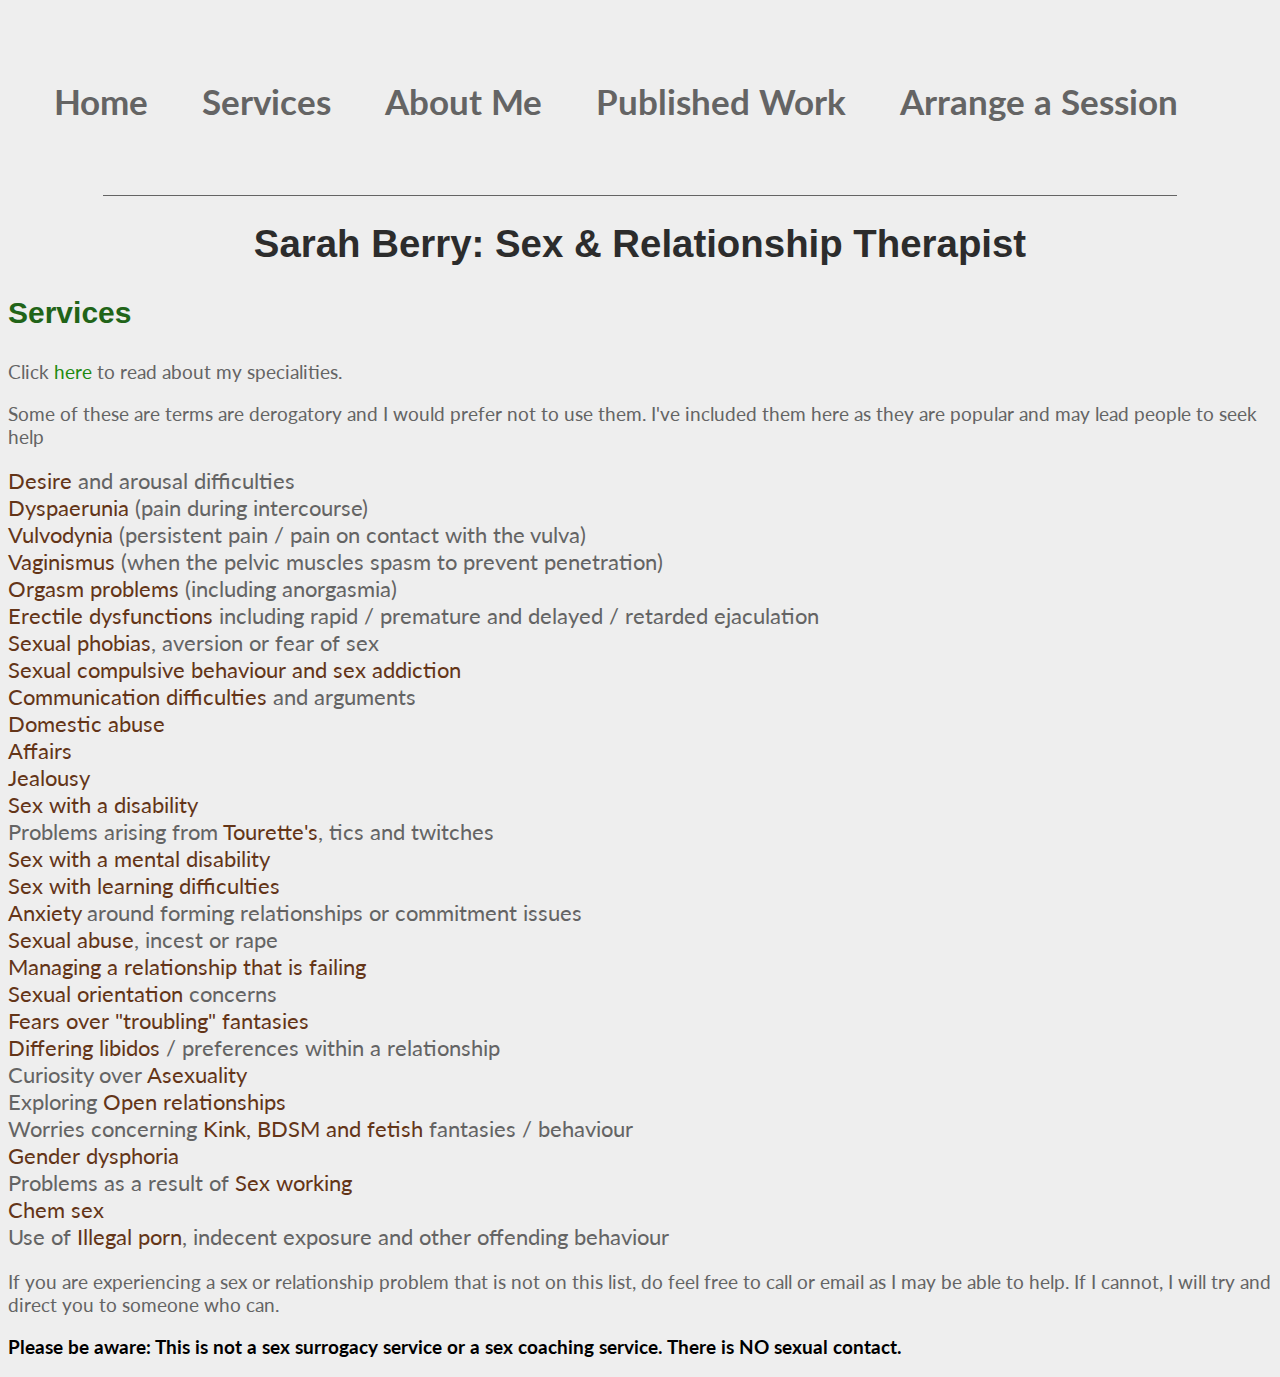
<file: services.html>
<!DOCTYPE html>
<html xmlns="http://www.w3.org/1999/xhtml" lang="en">
<head>
	<title>Sarah Berry: Sex &amp; Relationship Therapist - Sarah Berry: Sex &amp; Relationship therapist</title>
	<meta name="viewport" content="width=device-width, initial-scale=1"> 
	<meta name="description" content="Sarah Berry is a warm, down to earth, qualified sex &amp; relationship therapist. She offers low cost therapy to individuals and couples.  She is kink aware and can work with CBT, psychodynamically and existentially" />
	<meta name="keywords" content="Sarah Berry, sex therapy, relationship therapy, CBT, psychodynamic, person centred, Wimpole Street, Islington, compulsivity, sex addiction, kink, fetish" />
	<meta http-equiv="Content-Type" content="text/html; charset=utf-8" />

	<link rel="stylesheet" href="https://cdn.jsdelivr.net/npm/bootstrap@5.2.3/dist/css/bootstrap.min.css" integrity="sha384-rbsA2VBKQhggwzxH7pPCaAqO46MgnOM80zW1RWuH61DGLwZJEdK2Kadq2F9CUG65" crossorigin="anonymous">
	<link rel="stylesheet" type="text/css" href="css/style.css"/>
	<link rel="preconnect" href="https://fonts.googleapis.com">
	<link rel="preconnect" href="https://fonts.gstatic.com" crossorigin>
	<link href="https://fonts.googleapis.com/css2?family=Lato&display=swap" rel="stylesheet">
	
	
</head>
	<body>
		  <!-- fixed header -->

		<div class="container-lg" id="home">

			<header class="header">
	
				<nav class="navbar">
					<ul class="nav-menu mb-0">
						<li class="nav-item">
							<a href="index.html" class="nav-text "><h4>Home</h4></a>
						</li>
						<li class="nav-item">
							<a href="services.html"  class="nav-text "><h4>Services</h4></a>
						</li>
						<li class="nav-item">
							<a href="about.html"  class="nav-text "><h4>About Me</h4></a>
						</li>
						<li class="nav-item">
							<a href="published.html"  class="nav-text "><h4>Published Work</h4></a>
						</li>
						<li class="nav-item">
							<a href="contact.html"  class="nav-text "><h4>Arrange a Session</h4></a>
						</li>
					</ul>
					<div class="hamburger">
						<span class="bar"></span>
						<span class="bar"></span>
						<span class="bar"></span>
					</div>
				</nav>
			</header>
	
		  <!-- end of fixed header -->
	
		  <div class="divider"></div>
	
		  <!-- services section -->
			<section class="home">
				<div>
					<h1 class="main-title m-5">Sarah Berry: Sex & Relationship Therapist</h1>
				</div>
				<div>
					<div>
						<h3 class="page-intro my-3">Services</h4>
					</div>
				<div>
					<div class="main-text">
						<p>
							Click <a href="index.html" class="">here</a> to read about my specialities.
						</p>
						<p>Some of these are terms are derogatory and I would prefer not to use them. 
							I've included them here as they are popular and may lead people to seek help
						</p>
						
						<ul class="p-0">
							<li><span class="word-highlight">Desire</span> and arousal difficulties</li>
							<li><span class="word-highlight">Dyspaerunia</span> (pain during intercourse)</li>
							<li><span class="word-highlight">Vulvodynia</span> (persistent pain / pain on contact with the vulva)</li>
							<li><span class="word-highlight">Vaginismus</span> (when the pelvic muscles spasm to prevent penetration)</li>
							<li><span class="word-highlight">Orgasm problems</span> (including anorgasmia)</li>
							<li><span class="word-highlight">Erectile dysfunctions</span> including rapid / premature and delayed / retarded ejaculation</li>
							<li><span class="word-highlight">Sexual phobias</span>, aversion or fear of sex</li>
							<li><span class="word-highlight">Sexual compulsive behaviour and sex addiction</span></li>
							<li><span class="word-highlight">Communication difficulties</span> and arguments</li>
							<li><span class="word-highlight">Domestic abuse</span></li>
							<li><span class="word-highlight">Affairs</span></li>
							<li><span class="word-highlight">Jealousy</span></li>
							<li><span class="word-highlight">Sex with a disability</span></li>
							<li>Problems arising from <span class="word-highlight">Tourette's</span>, tics and twitches</li>
							<li><span class="word-highlight">Sex with a mental disability</span></li>
							<li><span class="word-highlight">Sex with learning difficulties</span></li>
							<li><span class="word-highlight">Anxiety</span> around forming relationships or commitment issues</li>
							<li><span class="word-highlight">Sexual abuse</span>, incest or rape</li>
							<li><span class="word-highlight">Managing a relationship that is failing</span></li>
							<li><span class="word-highlight">Sexual orientation</span> concerns</li>
							<li><span class="word-highlight">Fears over "troubling" fantasies</span></li>
							<li><span class="word-highlight">Differing libidos</span> / preferences within a relationship</li>
							<li>Curiosity over <span class="word-highlight">Asexuality</span></li>
							<li>Exploring <span class="word-highlight">Open relationships</span></li>
							<li>Worries concerning <span class="word-highlight">Kink, BDSM and fetish</span> fantasies / behaviour</li>
							<li><span class="word-highlight">Gender dysphoria</span></li>
							<li>Problems as a result of <span class="word-highlight">Sex working</span> </li>
							<li><span class="word-highlight">Chem sex</span></li>
							<li>Use of <span class="word-highlight">Illegal porn</span>, indecent exposure and other offending behaviour</li>
						</ul> 
						<p>If you are experiencing a sex or relationship problem that is not on this list, do feel free to call or email as I may be able to help. 
							If I cannot, I will try and direct you to someone who can.
						</p>
						
						<p class="disclaimer my-5">
							<b>Please be aware: This is not a sex surrogacy service or a sex coaching service. There is NO sexual contact.</b>
						</p>
					</div>
				</div>

			</section>
							  <!-- end of services section -->
		</div>
		<script src="https://cdn.jsdelivr.net/npm/bootstrap@5.2.3/dist/js/bootstrap.bundle.min.js" integrity="sha384-kenU1KFdBIe4zVF0s0G1M5b4hcpxyD9F7jL+jjXkk+Q2h455rYXK/7HAuoJl+0I4" crossorigin="anonymous"></script>
		<script type="text/javascript" src="index.js"></script>
		<script>
			(function(i,s,o,g,r,a,m){i['GoogleAnalyticsObject']=r;i[r]=i[r]||function(){
			(i[r].q=i[r].q||[]).push(arguments)},i[r].l=1*new Date();a=s.createElement(o),
			m=s.getElementsByTagName(o)[0];a.async=1;a.src=g;m.parentNode.insertBefore(a,m)
			})(window,document,'script','//www.google-analytics.com/analytics.js','ga');

			ga('create', 'UA-10064736-28', 'sarahberrytherapy.co.uk');
			ga('send', 'pageview');

		</script>
	</body>
</html>
</file>
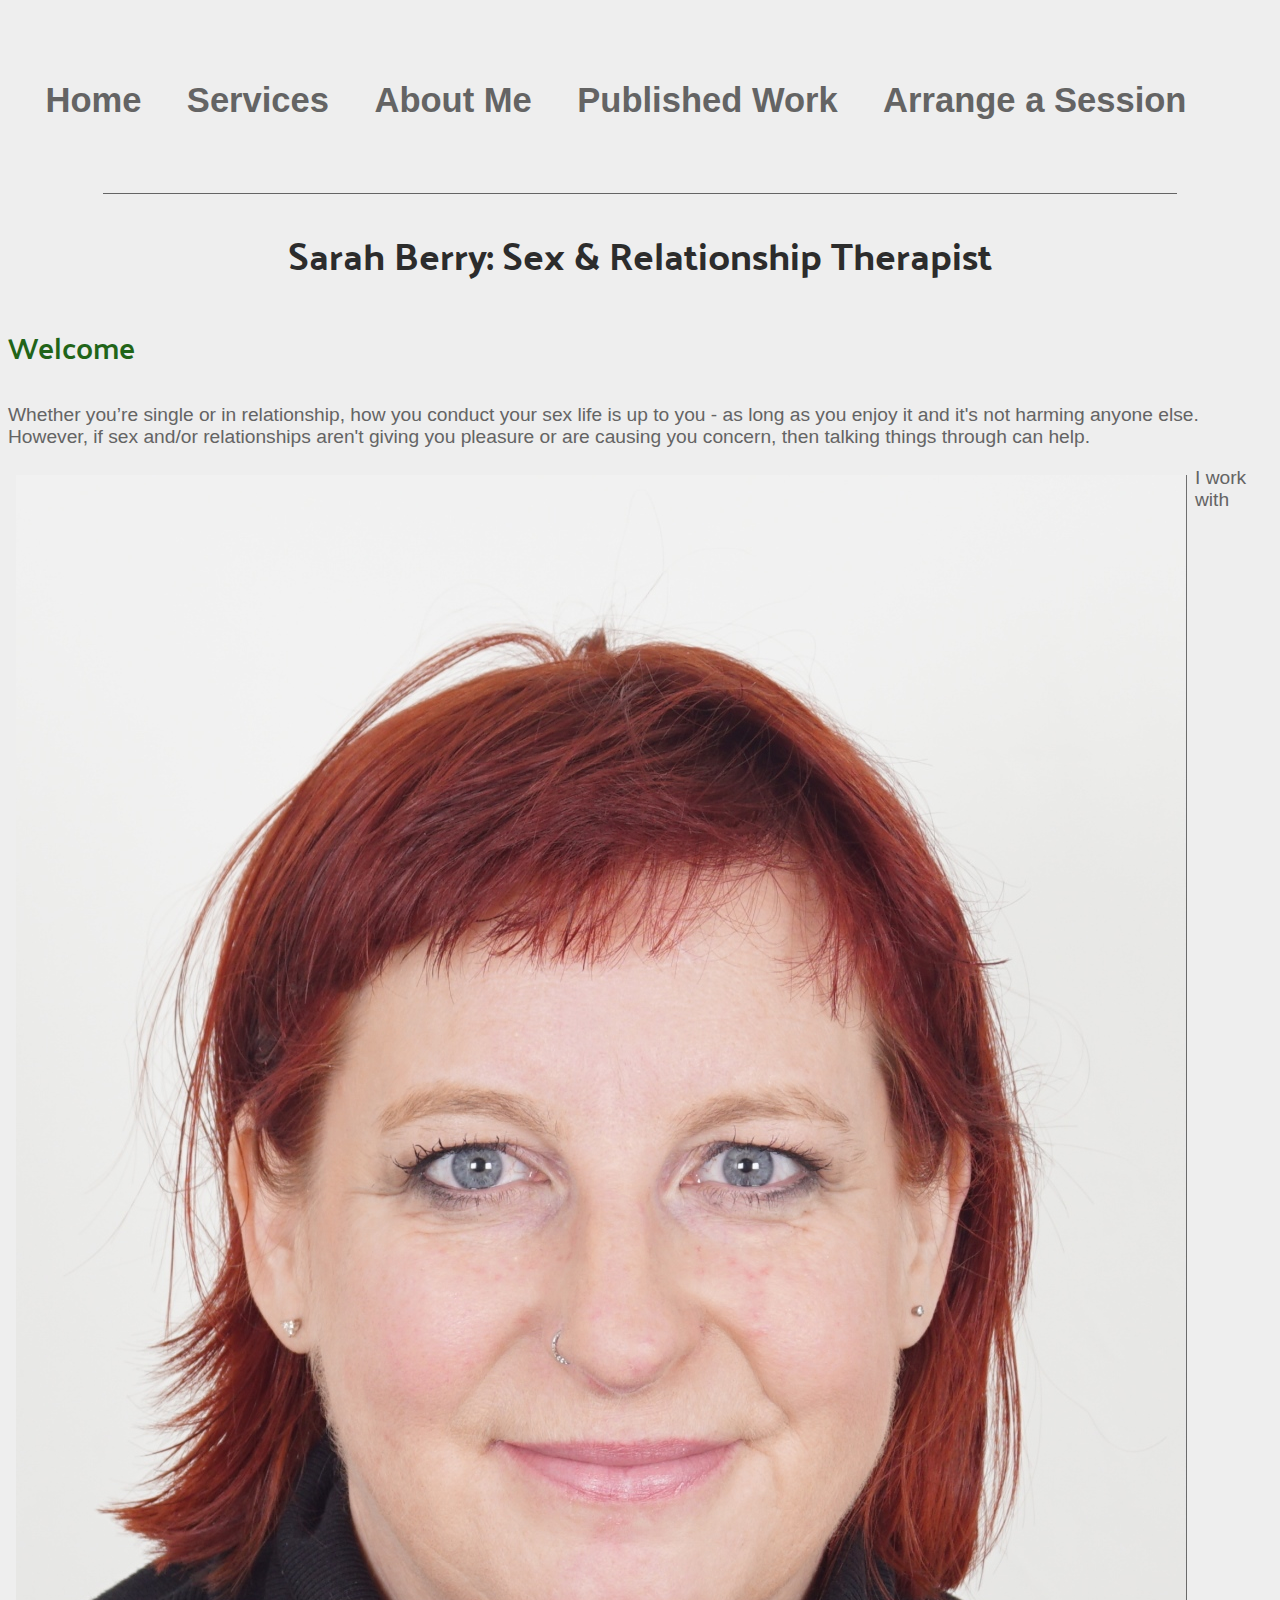
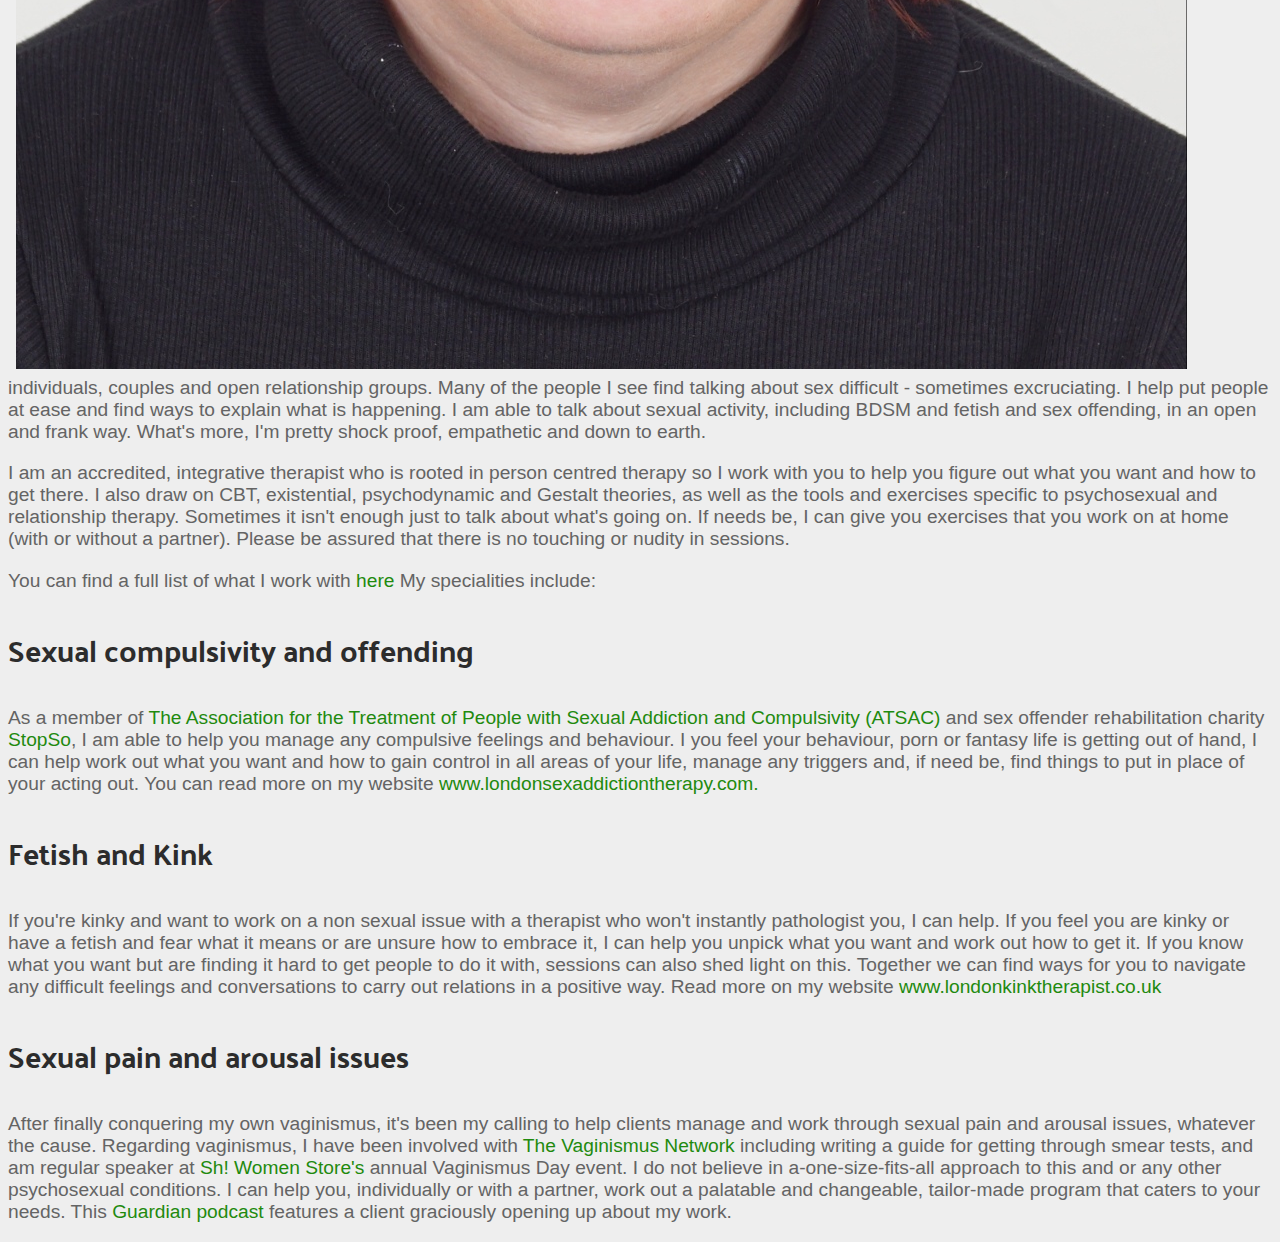
<file: test.html>
<!DOCTYPE html>
<html xmlns="http://www.w3.org/1999/xhtml" lang="en">
<head>


  <!-- <meta charset="utf-8">  -->
  <meta http-equiv="Content-Type" content="text/html; charset=utf-8" />
  <meta name="viewport" content="width=device-width, initial-scale=1"> 
  <meta name="description" content="Sarah Berry is a warm, down to earth, qualified sex &amp; relationship therapist. She offers low cost therapy to individuals and couples.  She is kink aware and can work with CBT, psychodynamically and existentially" />
  <meta name="keywords" content="Sarah Berry, sex therapy, relationship therapy, CBT, psychodynamic, person centred, Wimpole Street, Islington, compulsivity, sex addiction, kink, fetish" />
	
  <link href="https://cdn.jsdelivr.net/npm/bootstrap@5.0.2/dist/css/bootstrap.min.css" rel="stylesheet" integrity="sha384-EVSTQN3/azprG1Anm3QDgpJLIm9Nao0Yz1ztcQTwFspd3yD65VohhpuuCOmLASjC" crossorigin="anonymous">
  <link rel="stylesheet" href="https://use.fontawesome.com/releases/v5.0.10/css/all.css">
  <link href="https://fonts.googleapis.com/css2?family=Source+Sans+Pro:wght@600&display=swap" rel="stylesheet">
  <link href="https://fonts.googleapis.com/css2?family=Roboto:wght@100&display=swap" rel="stylesheet">
  <link href="https://fonts.googleapis.com/css2?family=Palanquin+Dark:wght@400&display=swap" rel="stylesheet">
  <link href="https://fonts.googleapis.com/css2?family=Palanquin:wght@100&display=swap" rel="stylesheet">
  <link rel="stylesheet" href="css/style.css">


  <title>Sarah Berry: Sex &amp; Relationship Therapist - Sarah Berry: Sex &amp; Relationship therapist</title>
</head>


	
<body>

    <!-- fixed header -->

  <div class="container-lg" id="home">

      <header class="header">

          <nav class="navbar">
          <ul class="nav-menu mb-0">
              <li class="nav-item">
              <a href="index.html" class="nav-text "><h4>Home</h4></a>
              </li>
              <li class="nav-item">
              <a href="services.html"  class="nav-text "><h4>Services</h4></a>
              </li>
              <li class="nav-item">
              <a href="about.html"  class="nav-text "><h4>About Me</h4></a>
              </li>
              <li class="nav-item">
              <a href="published.html"  class="nav-text "><h4>Published Work</h4></a>
              </li>
              <li class="nav-item">
              <a href="arrange.html"  class="nav-text "><h4>Arrange a Session</h4></a>
              </li>
          </ul>
          <div class="hamburger">
              <span class="bar"></span>
              <span class="bar"></span>
              <span class="bar"></span>
          </div>
          </nav>
      </header>

    <!-- end of fixed header -->

    <div class="divider"></div>

    <!-- home section -->
      <section class="home">
          <div>
              <h1 class="main-title m-5">Sarah Berry: Sex & Relationship Therapist</h1>
          </div>
          <div>
              <div>
                  <h3 class="page-intro my-3">Welcome</h4>
              </div>
              <p>Whether you’re single or in relationship, how you conduct your sex life is up to you - as long as you enjoy it and it's not harming anyone else. 
                  However, if sex and/or relationships aren't giving you pleasure or are causing you concern, then talking things through can help.
              </p>
              <div>
                  <div class="col-2">
                      <img src="img/sarah-berry.jpg" alt="Sarah Berry" class="img-fluid self-photo">
                  </div>
                  <!-- <div class="px-3"> -->
                      <p class="p-1">
                          I work with individuals, couples and open relationship groups. Many of the people I see find talking about sex difficult -
                           sometimes excruciating. I help put people at ease and find ways to explain what is happening. I am able to talk about sexual activity, 
                           including BDSM and fetish and sex offending, in an open and frank way. What's more, I'm pretty shock proof, empathetic and down to earth.
                      </p>
                      <p>
                          I am an accredited, integrative therapist who is rooted in person centred therapy so I work with you to help you figure out what you want and 
                          how to get there. I also draw on CBT, existential, psychodynamic and Gestalt theories, as well as the tools and exercises specific to psychosexual 
                          and relationship therapy. Sometimes it isn't enough just to talk about what's going on. If needs be, I can give you exercises that you work on at 
                          home (with or without a partner). Please be assured that there is no touching or nudity in sessions.
                      </p>
                  <!-- </div> -->
              </div>
              <div class="my-5 main-text">
                  <p>
                      You can find a full list of what I work with <a href="services.html">here</a> My specialities include:
                  </p>
              </div>
              <div class="main-text">
                  <h3 class="sub-title">Sexual compulsivity and offending</h3>
                  <p>As a member of <a href="" target="_blank">The Association for the Treatment of People with Sexual Addiction and Compulsivity (ATSAC)</a> 
                      and sex offender rehabilitation charity <a href="https://stopso.org.uk/" target="_blank">StopSo</a>, I am able to help you manage any compulsive feelings and behaviour. I you feel your behaviour, 
                      porn or fantasy life is getting out of hand, I can help work out what you want and how to gain control in all areas of your life, manage any triggers and, if need be, 
                      find things to put in place of your acting out. You can read more on my website <a href="https://londonsexaddictiontherapy.com" target="_blank">www.londonsexaddictiontherapy.com.</a> </p>
              </div>
              <div class="main-text my-5">
                  <h3 class="sub-title">Fetish and Kink</h3>
                  <p>If you're kinky and want to work on a non sexual issue with a therapist who won't instantly pathologist you, I can help. If you feel you are kinky or have a fetish and fear what it means or 
                      are unsure how to embrace it, I can help you unpick what you want and work out how to get it. If you know what you want but are finding it hard to get people to do it with, sessions can also shed 
                      light on this. Together we can find ways for you to navigate any difficult feelings and conversations to carry out relations in a positive way. Read more on my website <a href="https:londonkinktherapist.co.uk" target="_blank">www.londonkinktherapist.co.uk</a></p>
              </div>
              <div class="main-text my-5">
                  <h3 class="sub-title">Sexual pain and arousal issues</h3>
                  <p class="mb-5">After finally conquering my own vaginismus, it's been my calling to help clients manage and work through sexual pain and arousal issues, whatever the cause. Regarding vaginismus, I have been involved with 
                      <a href="https://thevaginismusnetwork.com/" target="_blank">The Vaginismus Network</a> including writing a guide for getting through smear tests, and am regular speaker at <a href="https://sh-womenstore.com/" target="_blank">Sh! Women Store's</a> annual Vaginismus Day event. I do not believe in a-one-size-fits-all approach 
                      to this and or any other psychosexual conditions. I can help you, individually or with a partner, work out a palatable and changeable, tailor-made program that caters to your needs. This <a href="https://www.theguardian.com/lifeandstyle/audio/2016/jul/19/tight-vaginas-close-encounters-sex-podcast?CMP=Share_iOSApp_Other" target="_blank">Guardian podcast</a>
                      features a client graciously opening up about my work.</p>
              </div>
          </div>

      </section>

  </div>


  <script src="https://cdn.jsdelivr.net/npm/bootstrap@5.2.3/dist/js/bootstrap.bundle.min.js" integrity="sha384-kenU1KFdBIe4zVF0s0G1M5b4hcpxyD9F7jL+jjXkk+Q2h455rYXK/7HAuoJl+0I4" crossorigin="anonymous"></script>
  <script type="text/javascript" src="index.js"></script>
  <script>
  (function(i,s,o,g,r,a,m){i['GoogleAnalyticsObject']=r;i[r]=i[r]||function(){
  (i[r].q=i[r].q||[]).push(arguments)},i[r].l=1*new Date();a=s.createElement(o),
  m=s.getElementsByTagName(o)[0];a.async=1;a.src=g;m.parentNode.insertBefore(a,m)
  })(window,document,'script','//www.google-analytics.com/analytics.js','ga');

  ga('create', 'UA-10064736-28', 'sarahberrytherapy.co.uk');
  ga('send', 'pageview');

  </script>
</body>
</html>
</file>
<file: css/style.css>
@import 'components/base.css';
@import 'components/header.css';
@import 'pages/home.css';
@import 'pages/services.css';
</file>
